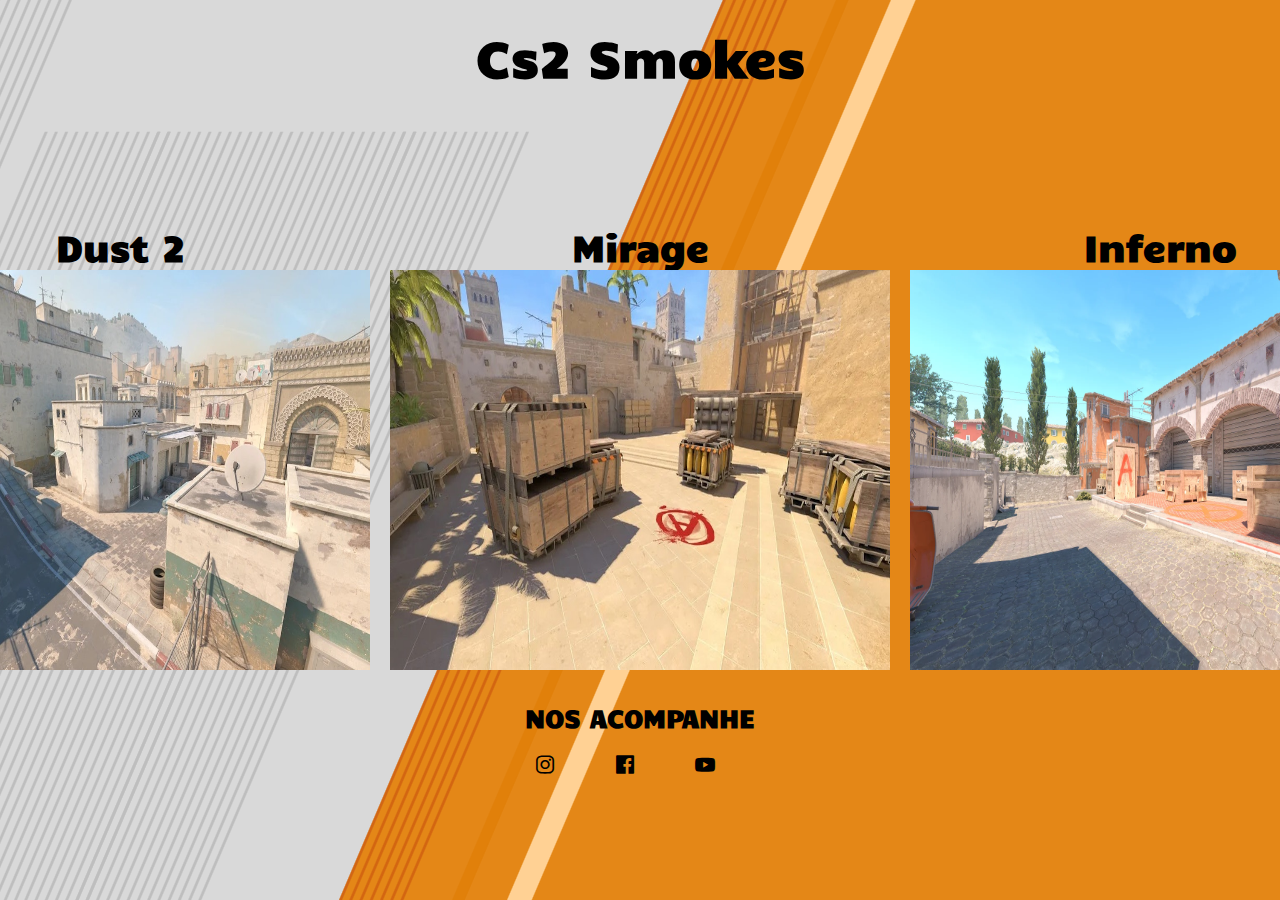
<file: index.html>
<!DOCTYPE html>
<html lang="en">

<head>
    <meta charset="UTF-8">
    <meta name="viewport" content="width=device-width, initial-scale=1.0">
    <title>Cs2-Class</title>
    <link rel="stylesheet" href="/main.css">
    <link rel="preconnect" href="https://fonts.googleapis.com">
    <link rel="preconnect" href="https://fonts.gstatic.com" crossorigin>
    <link href="https://fonts.googleapis.com/css2?family=Candal&display=swap" rel="stylesheet">
    <link href='https://unpkg.com/boxicons@2.1.4/css/boxicons.min.css' rel='stylesheet'>
    <link rel="stylesheet"
        href="https://fonts.googleapis.com/css2?family=Material+Symbols+Outlined:opsz,wght,FILL,GRAD@20..48,100..700,0..1,-50..200" />
</head>

<body>
    <header>
        <div class="container">
            <h1>Cs2 Smokes</h1>
        </div>
    </header>

    <section class="container-card">
        <section class="card">
            <a href="dust2.html">
                <h2> Dust 2</h2>
                <img src="/imagem/dust2.jpg" alt="Dust 2 map">
            </a>
        </section>

        <section class="card">
            <a href="mirage.html">
                <h2> Mirage</h2>
                <img src="/imagem/mirage.jpg" alt="Dust 2 map">
            </a>
        </section>

        <section class="card">
            <a href="inferno.html">
                <h2> Inferno</h2>
                <img src="/imagem/inferno.webp" alt="Dust 2 map">
            </a>
        </section>
    </section>

    <footer class="footer">
        <h2>NOS ACOMPANHE</h2>
        <div class="footer-icons">
            <a class="icone-instagram" href="https://www.instagram.com/" target="_blank" s>
                <i class='bx bxl-instagram'></i>
            </a>

            <a class="icone-facebook" href="https://www.facebook.com/?locale=pt_BR" target="_blank">
                <i class='bx bxl-facebook-square'></i>
            </a>

            <a class="icone-youtube" href="https://www.youtube.com/" target="_blank">
                <i class='bx bxl-youtube'></i>
            </a>
        </div>
    </footer>

</body>

</html>
</file>
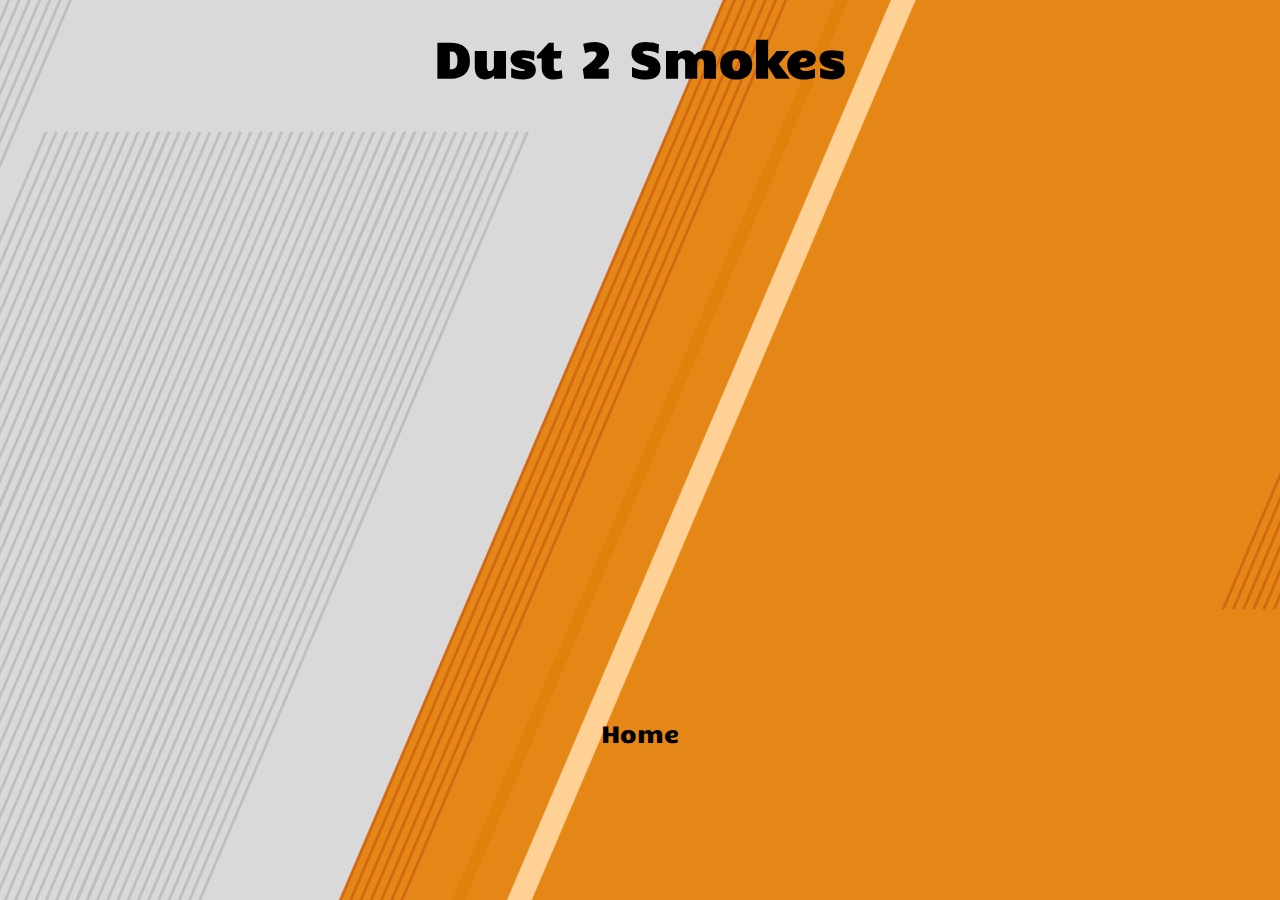
<file: dust2.html>
<!DOCTYPE html>
<html lang="en">

<head>
    <meta charset="UTF-8">
    <meta name="viewport" content="width=device-width, initial-scale=1.0">
    <title>Dust2 Smokes</title>
    <link rel="stylesheet" href="main.css">
    <link href="https://fonts.googleapis.com/css2?family=Candal&display=swap" rel="stylesheet">
</head>

<body>
    <header>
        <div class="container">
            <h1>Dust 2 Smokes</h1>
        </div>
    </header>

    <div class="container-v">
        <div class="div-v">
            <iframe width="900" height="600"
                src="https://www.youtube.com/embed/VwDwE1KGdlU?si=iSkdGcKL7DMcq587&amp;start=17"
                title="YouTube video player" frameborder="0"
                allow="accelerometer; autoplay; clipboard-write; encrypted-media; gyroscope; picture-in-picture; web-share"
                referrerpolicy="strict-origin-when-cross-origin" allowfullscreen></iframe>
        </div>
    </div>

    <a href="/index.html">Home</a>

</body>

</html>
</file>
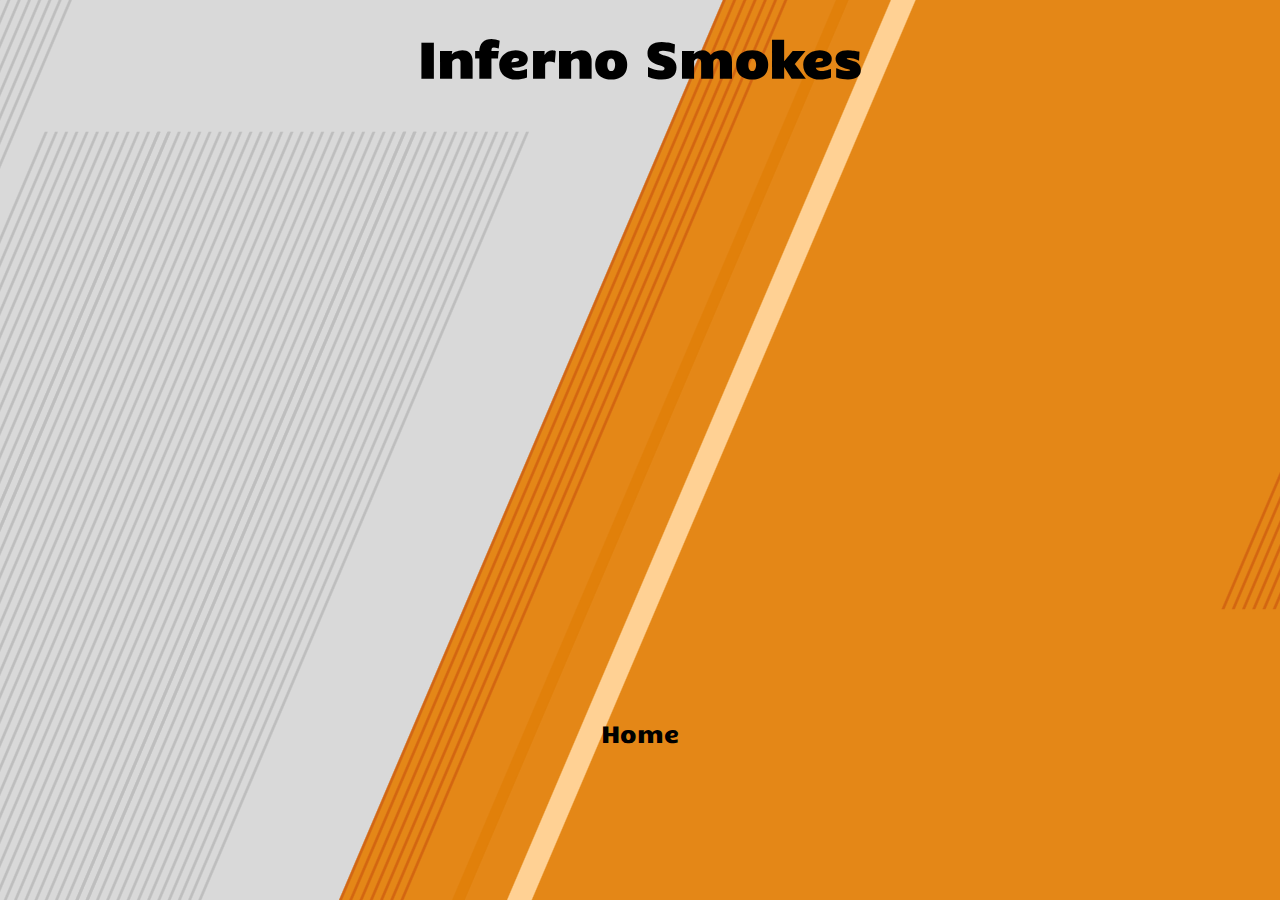
<file: inferno.html>
<!DOCTYPE html>
<html lang="en">

<head>
    <meta charset="UTF-8">
    <meta name="viewport" content="width=device-width, initial-scale=1.0">
    <link rel="stylesheet" href="main.css">
    <link href="https://fonts.googleapis.com/css2?family=Candal&display=swap" rel="stylesheet">
    <title>Inferno Smokes</title>
</head>

<body>
    <header>
        <div class="container">
            <h1>Inferno Smokes</h1>
        </div>
    </header>

    <div class="container-v">
        <div class="div-v">
            <iframe width="900" height="600"
                src="https://www.youtube.com/embed/QXmElAgTSzo?si=ME3nl8aiDlEKlJx_&amp;start=21"
                title="YouTube video player" frameborder="0"
                allow="accelerometer; autoplay; clipboard-write; encrypted-media; gyroscope; picture-in-picture; web-share"
                referrerpolicy="strict-origin-when-cross-origin" allowfullscreen></iframe>
        </div>
    </div>

    <a href="index.html">Home</a>

</body>

</html>
</file>
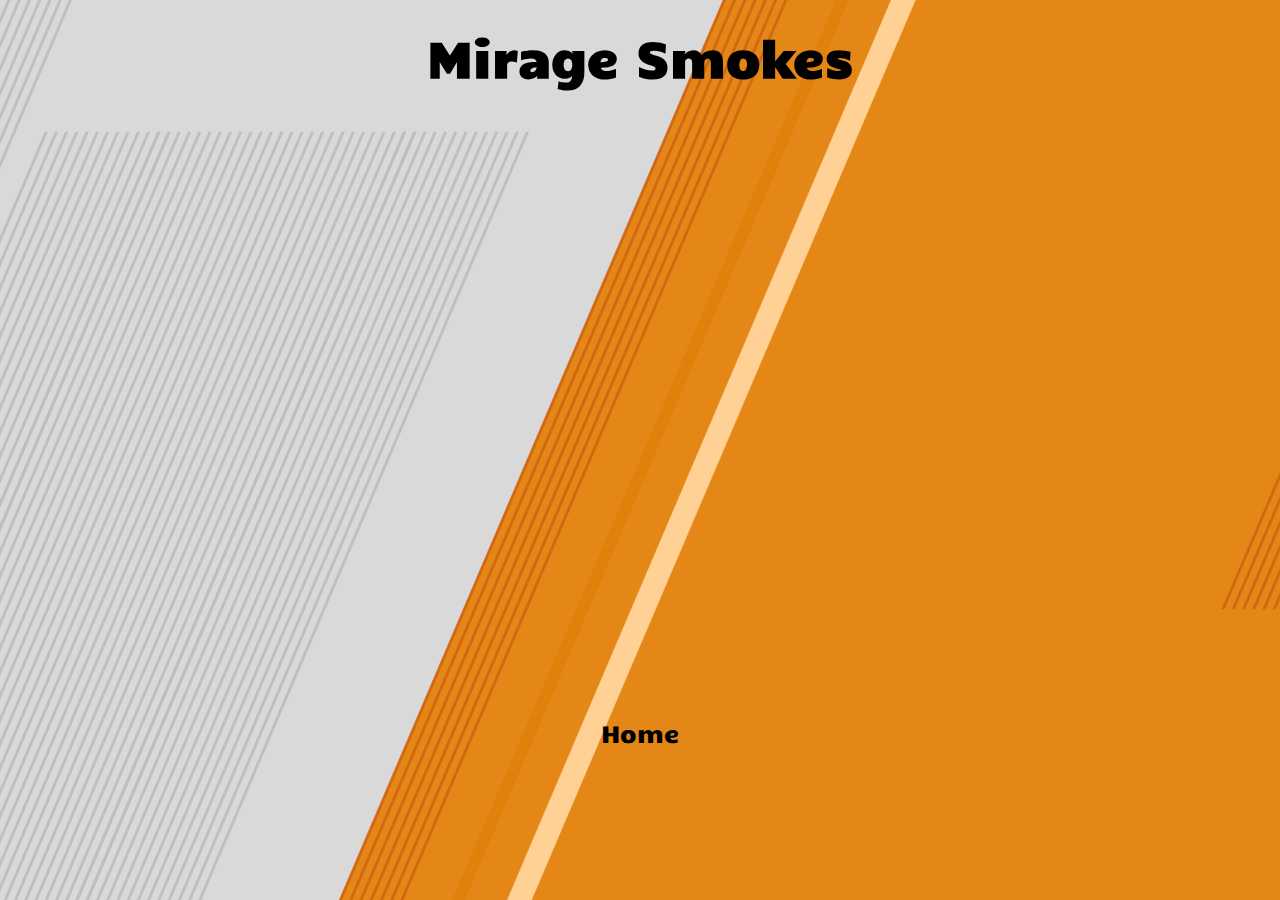
<file: mirage.html>
<!DOCTYPE html>
<html lang="en">

<head>
    <meta charset="UTF-8">
    <meta name="viewport" content="width=device-width, initial-scale=1.0">
    <link rel="stylesheet" href="main.css">
    <link href="https://fonts.googleapis.com/css2?family=Candal&display=swap" rel="stylesheet">
    <title>Mirage Smokes</title>
</head>

<body>
    <header>
        <div class="container">
            <h1>Mirage Smokes</h1>
        </div>
    </header>

    <div class="container-v">
        <div class="div-v">
            <iframe width="900" height="600"
                src="https://www.youtube.com/embed/qdfMBGpKRTI?si=r3ZB3jAD79JpQ3Cy&amp;start=16"
                title="YouTube video player" frameborder="0"
                allow="accelerometer; autoplay; clipboard-write; encrypted-media; gyroscope; picture-in-picture; web-share"
                referrerpolicy="strict-origin-when-cross-origin" allowfullscreen></iframe>
        </div>
    </div>

    <a href="index.html">Home</a>

</body>

</html>
</file>
<file: main.css>
* {
    margin: 0;
    padding: 0;
    box-sizing: border-box;
}

body {
    background-image: url(/imagem/cs2-fundo.png);
    background-size: auto;
    background-position: top;
    display: flex;
    align-items: center;
    flex-direction: column;
}

header .container h1{
    padding: 24px;
    font-family: "Candal", sans-serif;
    text-align: center;
    font-size: 50px;
}

footer h2 {
    padding: 16px;
    font-family: "Candal", sans-serif;
    text-align: center;
    font-size: 25px;
}

.card a {
    text-align: center;
    text-decoration: none;
    color: black;
    font-family: "Candal", sans-serif;
}

.container-card {
    padding-top: 100px;
    display: flex;
    flex-direction: row;
}

.card {
    padding: 10px;
    transition: 0.3s;
}

.card:hover{
    transform: scale(1.03);
}

.card img {
    width: 500px;
    height: 400px;
}

a {
    text-decoration: none;
    font-size: 24px;
    font-family: "Candal", sans-serif;
    color: black;
}

.footer .footer-icons a{
    margin: 24px;
    transition:color 0.1s ease-in-out;
    transition: 0.3s;
}

.footer-icons{
    transition: 0.3s;
}

.footer-icons a{
    transform: scale(1.03);
}

.footer-icons a.icone-instagram:hover {
    color: rgb(220, 46, 243);
}

.footer-icons a.icone-facebook:hover {
    color: rgb(46, 115, 243);
}

.footer-icons a.icone-youtube:hover {
    color: rgb(255, 69, 69);
}
</file>
